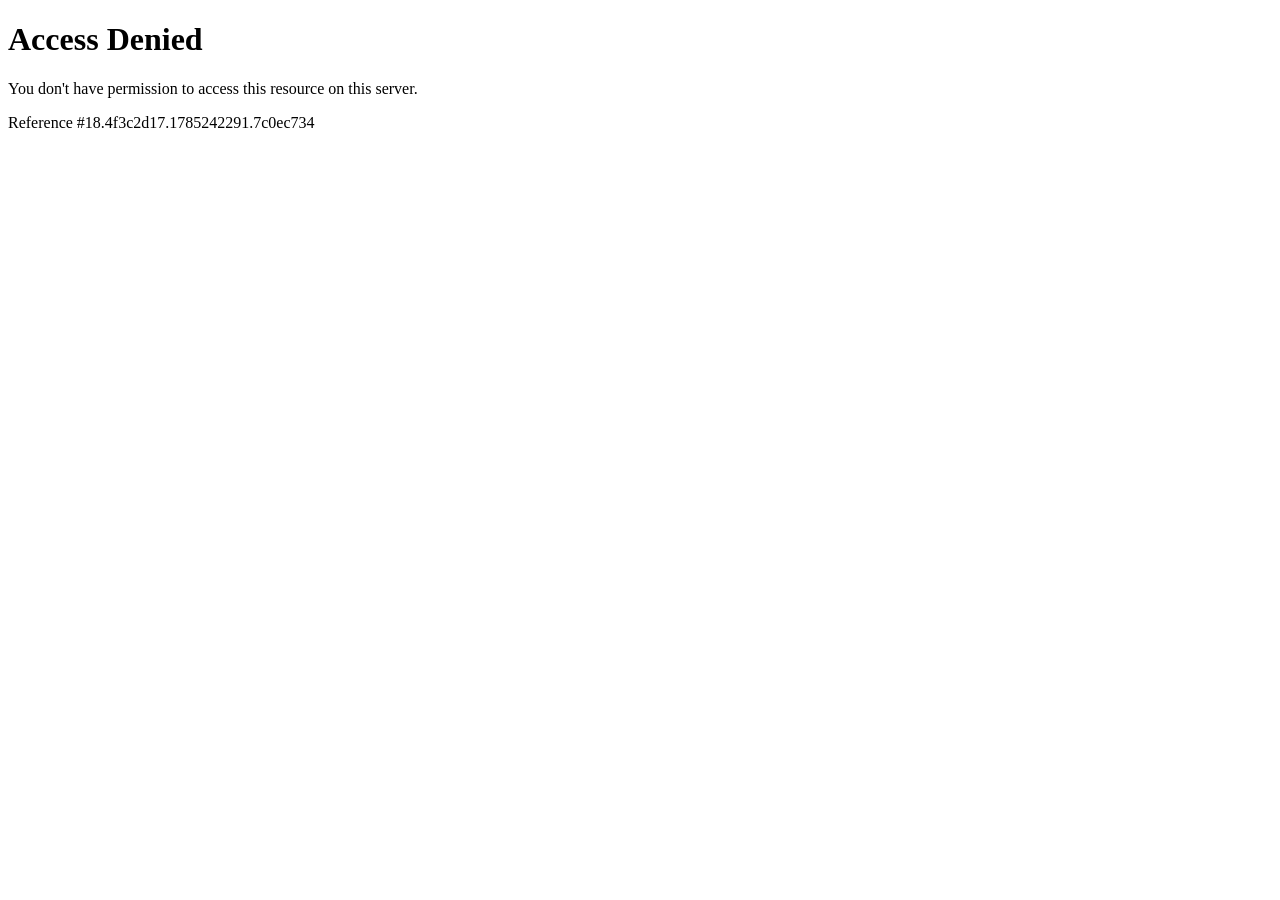
<file: tests/fixtures/block_detection/akamai_access_denied.html>
<!doctype html>
<html>
<head><title>Access Denied</title></head>
<body>
  <h1>Access Denied</h1>
  <p>You don't have permission to access this resource on this server.</p>
  <p>Reference #18.4f3c2d17.1785242291.7c0ec734</p>
</body>
</html>
</file>
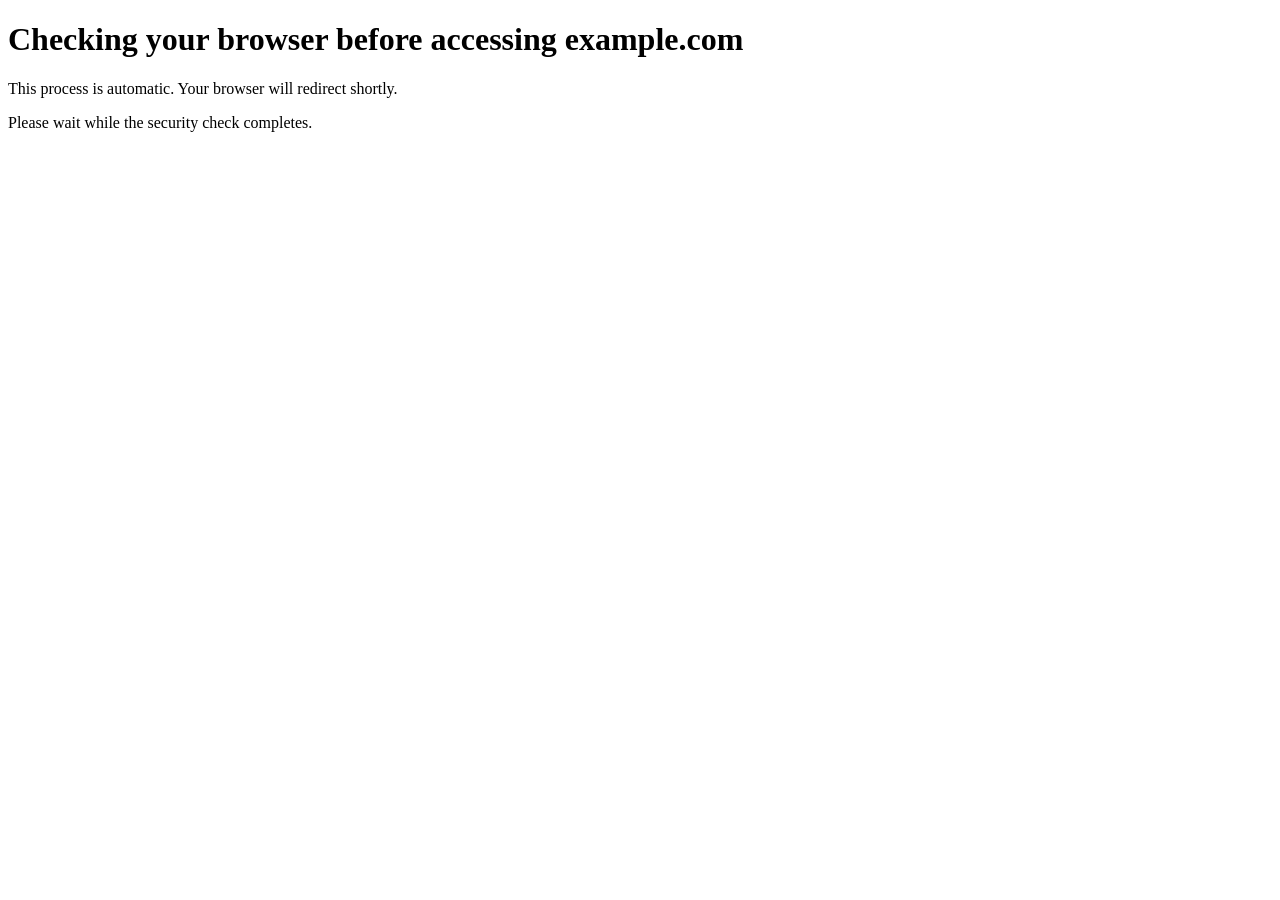
<file: tests/fixtures/block_detection/cloudflare_interstitial.html>
<!doctype html>
<html>
<head><title>Just a moment...</title></head>
<body>
  <main>
    <h1>Checking your browser before accessing example.com</h1>
    <p>This process is automatic. Your browser will redirect shortly.</p>
    <div id="cf-chl-widget">Please wait while the security check completes.</div>
  </main>
</body>
</html>
</file>
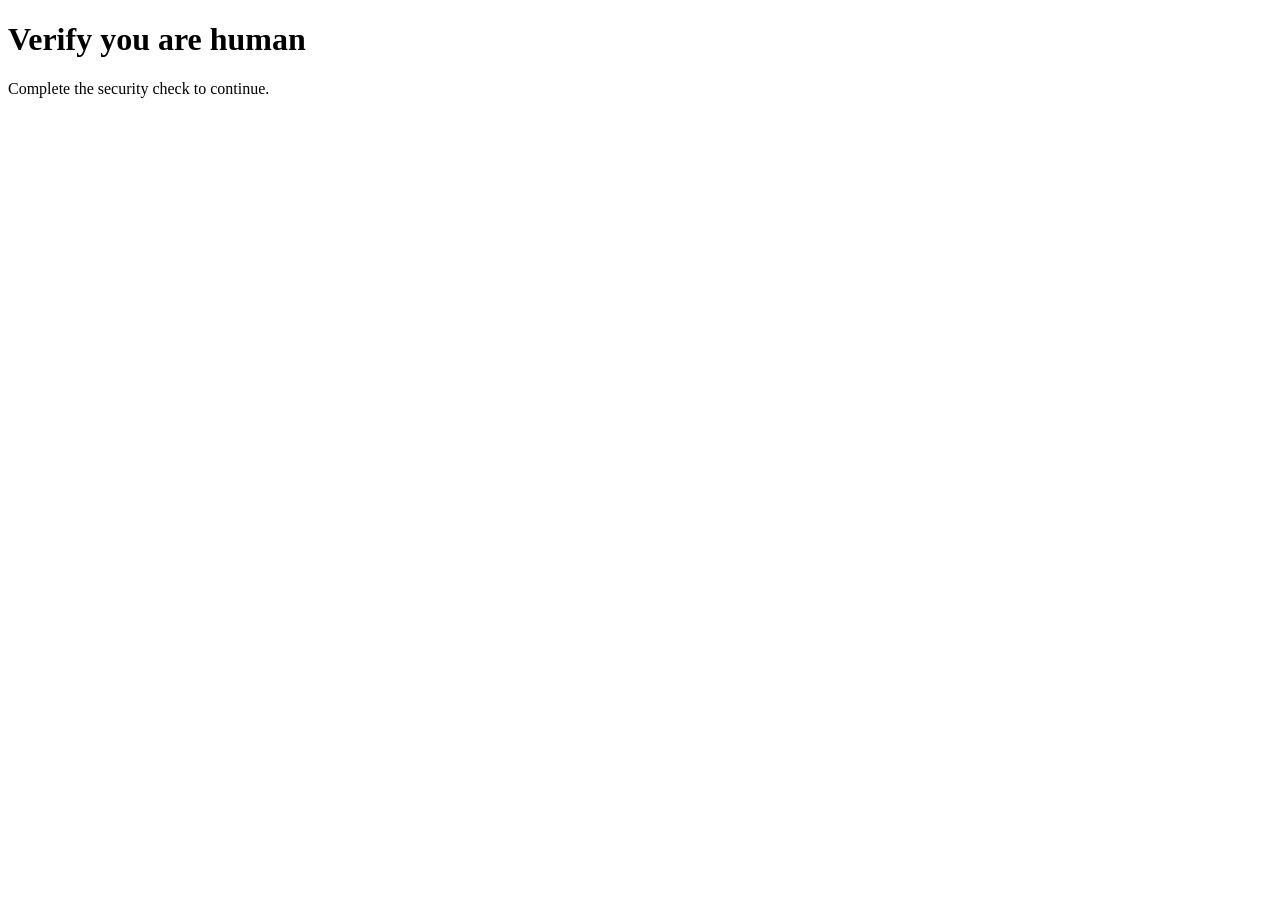
<file: tests/fixtures/block_detection/cloudflare_turnstile.html>
<!doctype html>
<html>
<head><title>Verify you are human</title></head>
<body>
  <main>
    <h1>Verify you are human</h1>
    <p>Complete the security check to continue.</p>
    <div class="cf-turnstile" data-sitekey="fixture-site-key"></div>
  </main>
</body>
</html>
</file>
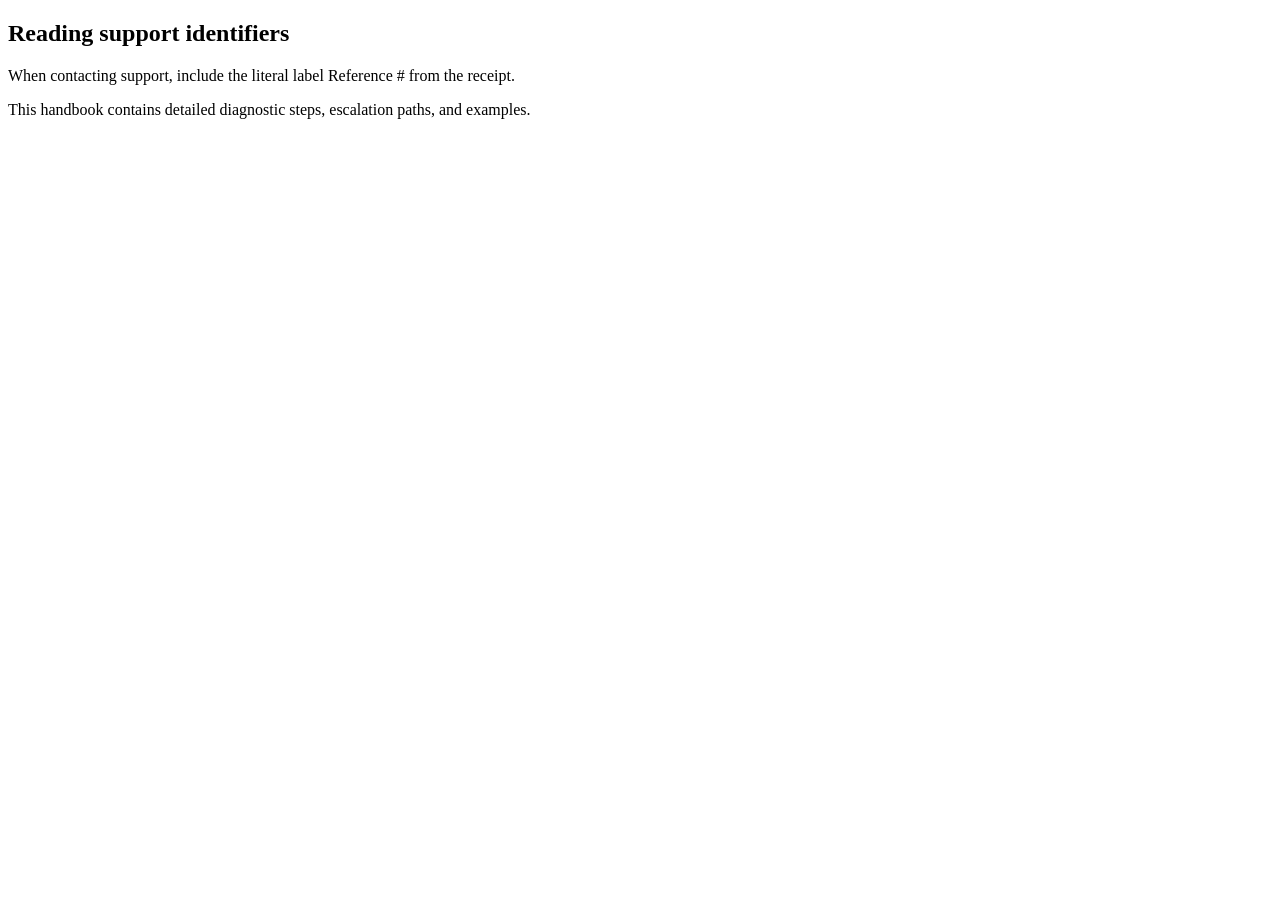
<file: tests/fixtures/block_detection/long_akamai_reference_prose.html>
<!doctype html>
<html>
<head><title>Incident response handbook</title></head>
<body>
  <article>
    <h1>Reading support identifiers</h1>
    <p>When contacting support, include the literal label Reference # from the receipt.</p>
    <p>This handbook contains detailed diagnostic steps, escalation paths, and examples.</p>
  </article>
</body>
</html>
</file>
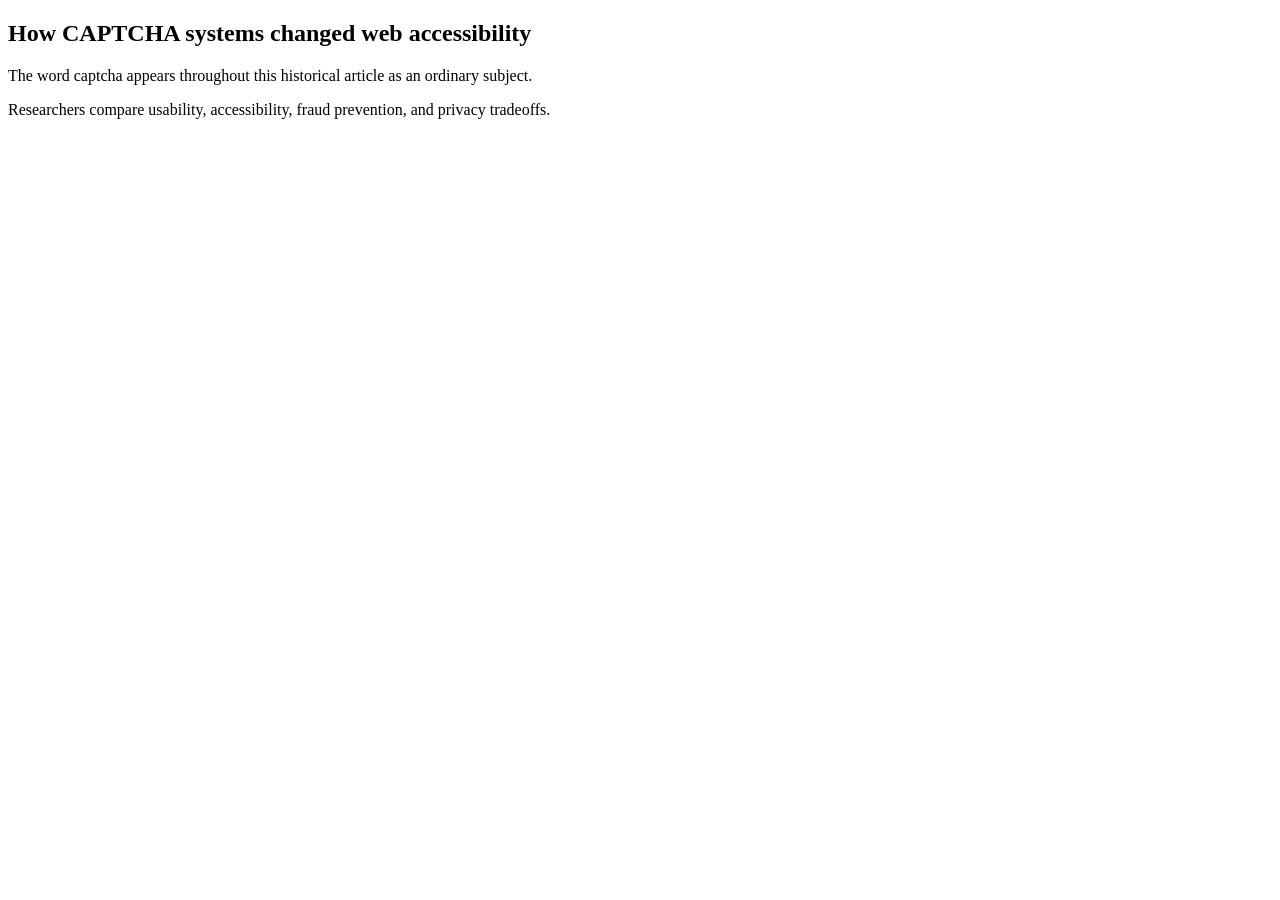
<file: tests/fixtures/block_detection/long_captcha_prose.html>
<!doctype html>
<html>
<head><title>History of CAPTCHA systems</title></head>
<body>
  <article>
    <h1>How CAPTCHA systems changed web accessibility</h1>
    <p>The word captcha appears throughout this historical article as an ordinary subject.</p>
    <p>Researchers compare usability, accessibility, fraud prevention, and privacy tradeoffs.</p>
  </article>
</body>
</html>
</file>
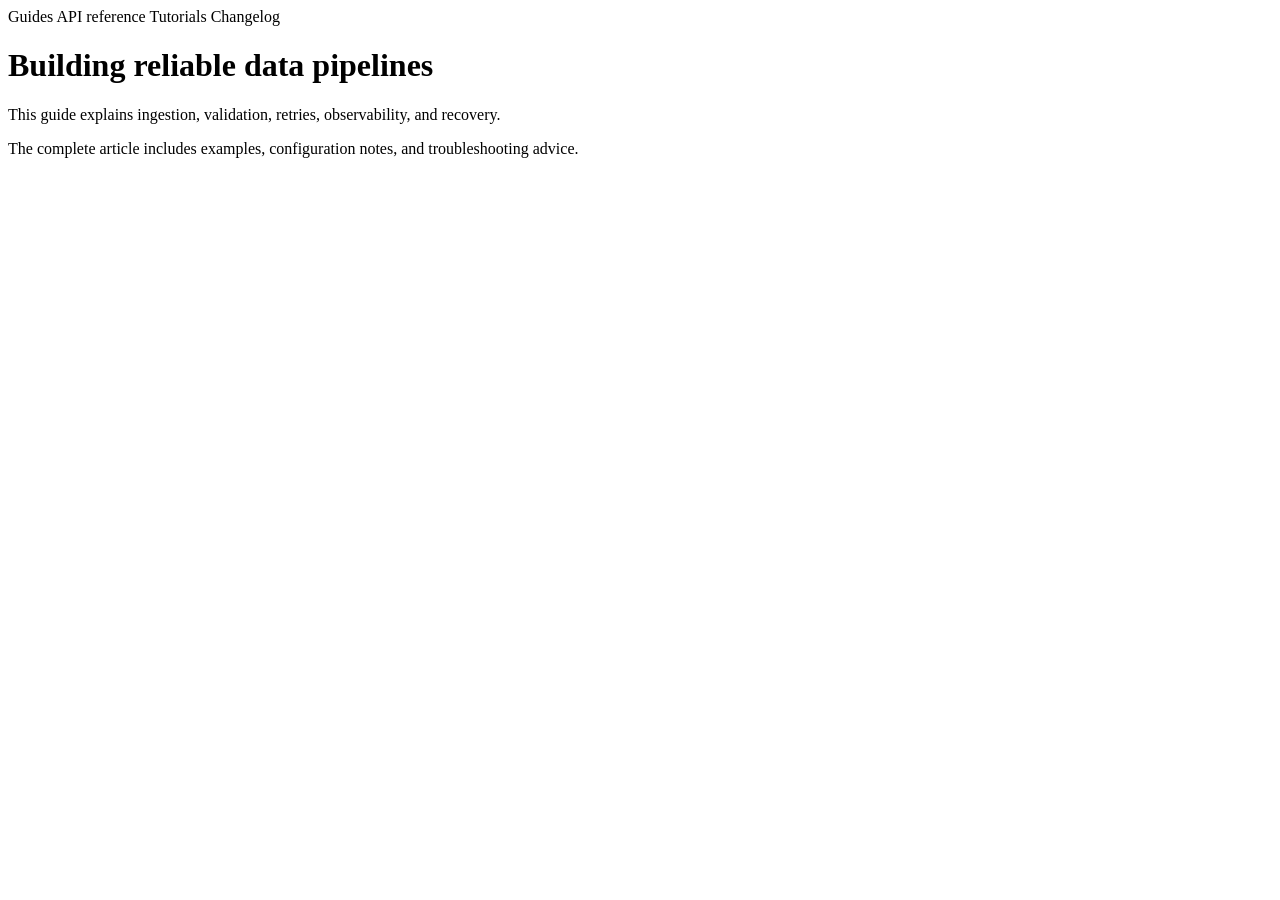
<file: tests/fixtures/block_detection/long_noscript_enable_javascript.html>
<!doctype html>
<html>
<head><title>Documentation portal</title></head>
<body>
  <nav>Guides API reference Tutorials Changelog</nav>
  <main>
    <h1>Building reliable data pipelines</h1>
    <p>This guide explains ingestion, validation, retries, observability, and recovery.</p>
    <p>The complete article includes examples, configuration notes, and troubleshooting advice.</p>
  </main>
  <noscript>Please enable JavaScript to use the interactive examples.</noscript>
</body>
</html>
</file>
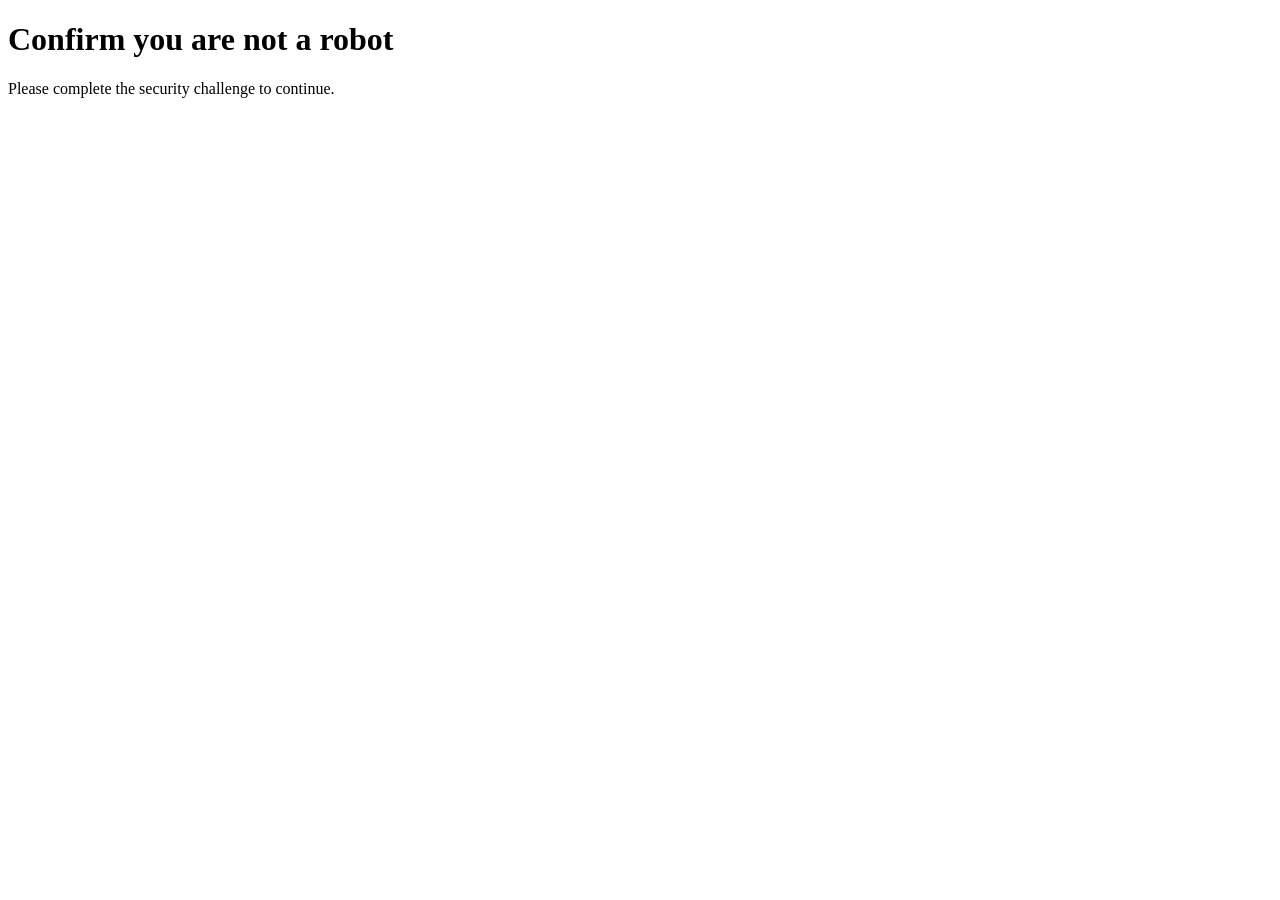
<file: tests/fixtures/block_detection/recaptcha_wall.html>
<!doctype html>
<html>
<head><title>Security verification</title></head>
<body>
  <main>
    <h1>Confirm you are not a robot</h1>
    <p>Please complete the security challenge to continue.</p>
    <div class="g-recaptcha" data-sitekey="fixture-site-key"></div>
  </main>
</body>
</html>
</file>
